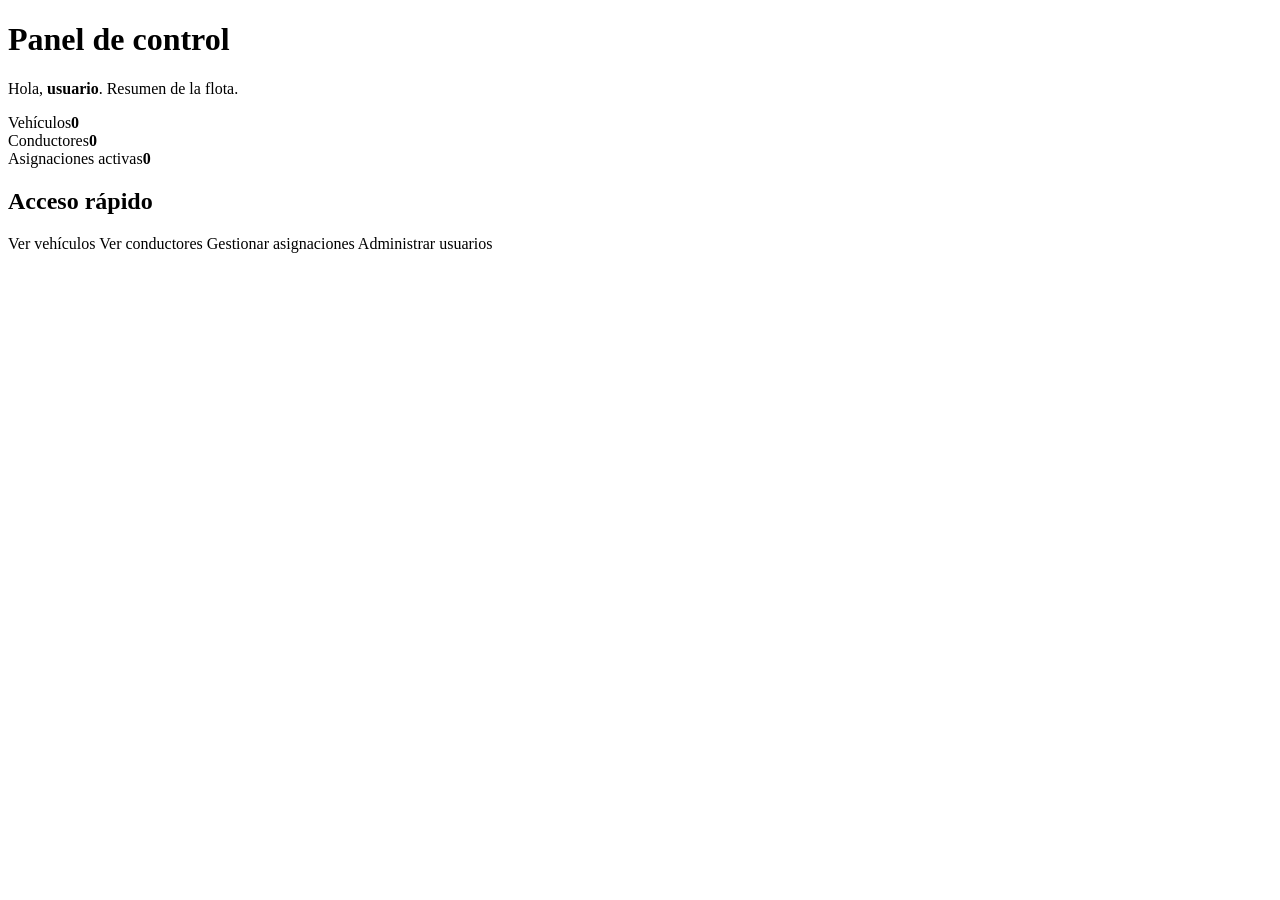
<file: src/main/resources/templates/index.html>
<!DOCTYPE html>
<html lang="es" xmlns:th="http://www.thymeleaf.org">
<head>
  <meta charset="UTF-8">
  <meta name="viewport" content="width=device-width, initial-scale=1">
  <title>Inicio · Gestión de vehículos</title>
  <link rel="stylesheet" th:href="@{/css/app.css}">
</head>
<body>
<div th:replace="~{fragments/nav :: bar}"></div>
<main class="container">
  <div class="page-title">
    <div>
      <h1>Panel de control</h1>
      <p class="muted">Hola, <strong th:text="${username}">usuario</strong>. Resumen de la flota.</p>
    </div>
  </div>
  <div th:if="${mensaje}" class="notice" th:text="${mensaje}"></div>
  <div th:if="${error}" class="notice error" th:text="${error}"></div>
  <section class="stats">
    <article class="stat"><span class="muted">Vehículos</span><strong th:text="${totalVehiculos}">0</strong></article>
    <article class="stat"><span class="muted">Conductores</span><strong th:text="${totalConductores}">0</strong></article>
    <article class="stat"><span class="muted">Asignaciones activas</span><strong th:text="${asignacionesActivas}">0</strong></article>
  </section>
  <section class="panel">
    <h2>Acceso rápido</h2>
    <div class="actions">
      <a class="button" th:href="@{/vehiculos}">Ver vehículos</a>
      <a class="button" th:href="@{/conductores}">Ver conductores</a>
      <a class="button" th:href="@{/asignaciones}">Gestionar asignaciones</a>
      <a class="button secondary" th:if="${admin}" th:href="@{/usuarios}">Administrar usuarios</a>
    </div>
  </section>
</main>
</body>
</html>
</file>
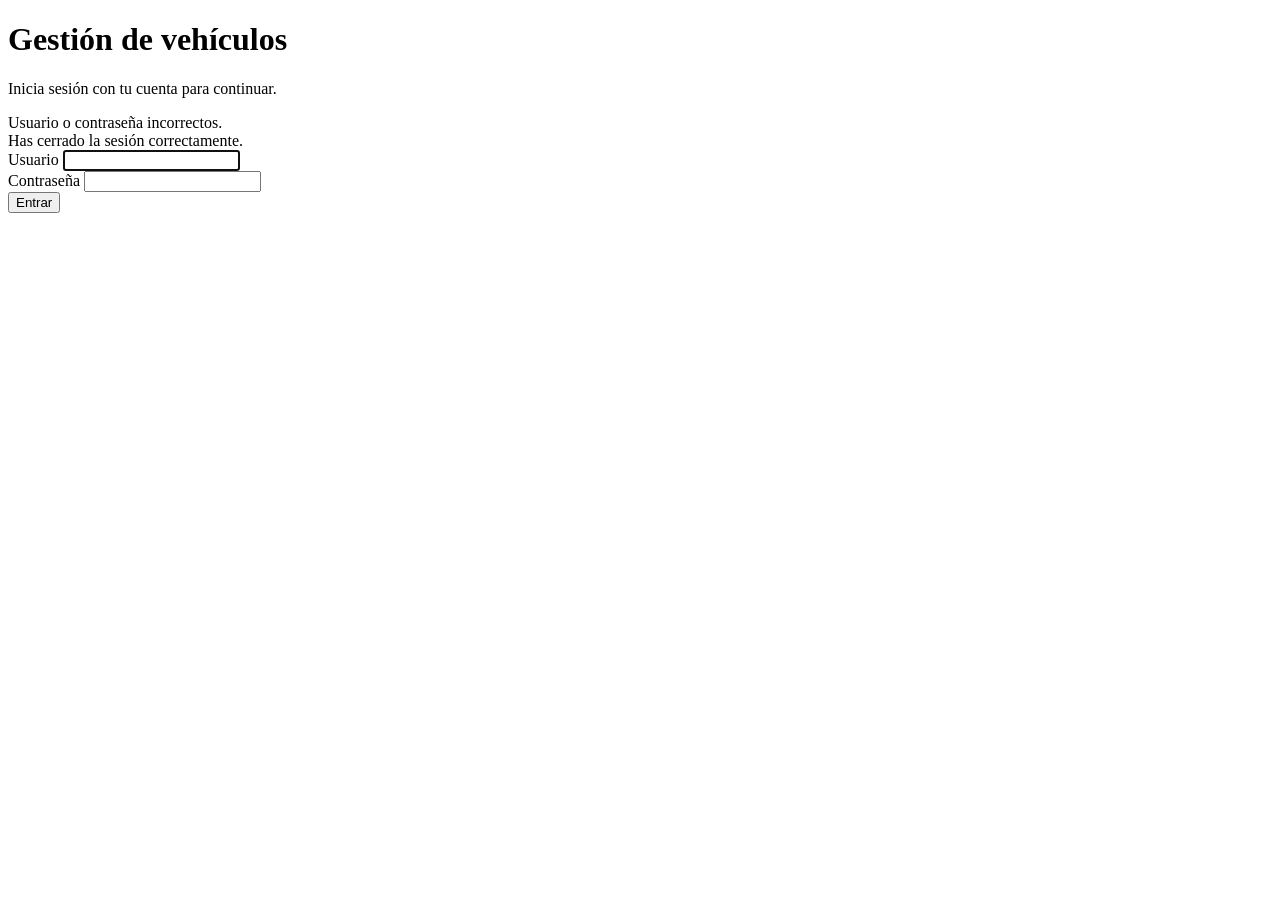
<file: src/main/resources/templates/login.html>
<!DOCTYPE html>
<html lang="es" xmlns:th="http://www.thymeleaf.org">
<head>
  <meta charset="UTF-8">
  <meta name="viewport" content="width=device-width, initial-scale=1">
  <title>Iniciar sesión · Gestión de vehículos</title>
  <link rel="stylesheet" th:href="@{/css/app.css}">
</head>
<body class="login-page">
<main class="login-card">
  <h1>Gestión de vehículos</h1>
  <p class="muted">Inicia sesión con tu cuenta para continuar.</p>
  <div class="notice error" th:if="${param.error}">Usuario o contraseña incorrectos.</div>
  <div class="notice" th:if="${param.logout}">Has cerrado la sesión correctamente.</div>
  <form th:action="@{/login}" method="post">
    <div class="field">
      <label for="username">Usuario</label>
      <input id="username" name="username" type="text" autocomplete="username" required autofocus>
    </div>
    <div class="field">
      <label for="password">Contraseña</label>
      <input id="password" name="password" type="password" autocomplete="current-password" required>
    </div>
    <button class="button" type="submit">Entrar</button>
  </form>
</main>
</body>
</html>
</file>
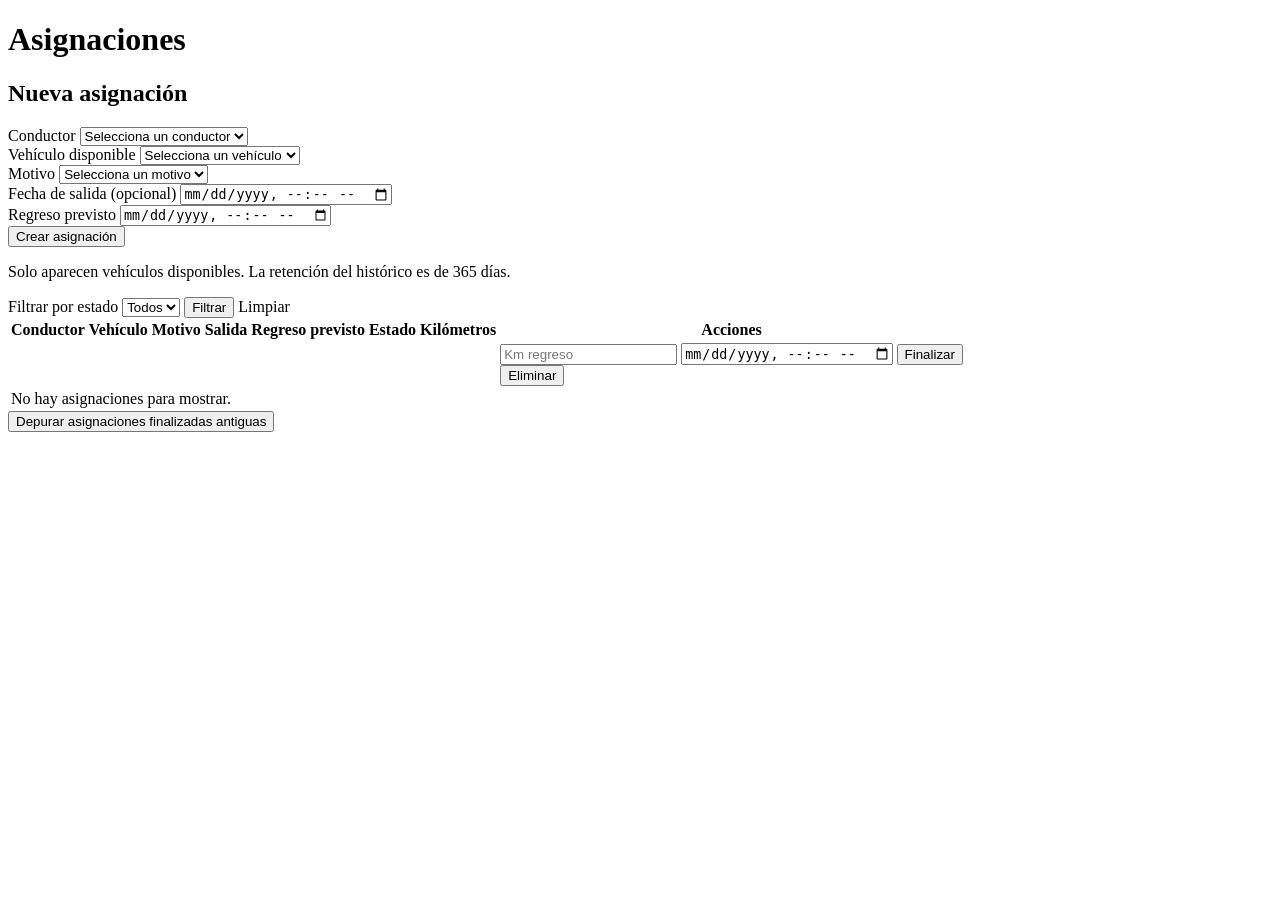
<file: src/main/resources/templates/asignaciones/lista.html>
<!DOCTYPE html>
<html lang="es" xmlns:th="http://www.thymeleaf.org">
<head>
  <meta charset="UTF-8">
  <meta name="viewport" content="width=device-width, initial-scale=1">
  <title>Asignaciones · Gestión de vehículos</title>
  <link rel="stylesheet" th:href="@{/css/app.css}">
</head>
<body>
<div th:replace="~{fragments/nav :: bar}"></div>
<main class="container">
  <div class="page-title"><h1>Asignaciones</h1></div>
  <div th:if="${mensaje}" class="notice" th:text="${mensaje}"></div>
  <div th:if="${error}" class="notice error" th:text="${error}"></div>

  <section class="panel">
    <h2>Nueva asignación</h2>
    <form th:action="@{/asignaciones}" th:object="${asignacionForm}" method="post">
      <div class="grid">
        <div class="field">
          <label for="conductorId">Conductor</label>
          <select id="conductorId" th:field="*{conductorId}" required>
            <option value="">Selecciona un conductor</option>
            <option th:each="conductor : ${conductores}" th:value="${conductor.id}" th:text="${conductor.nombre}"></option>
          </select>
          <div class="error-text" th:errors="*{conductorId}"></div>
        </div>
        <div class="field">
          <label for="vehiculoId">Vehículo disponible</label>
          <select id="vehiculoId" th:field="*{vehiculoId}" required>
            <option value="">Selecciona un vehículo</option>
            <option th:each="vehiculo : ${vehiculosDisponibles}" th:value="${vehiculo.id}" th:text="${vehiculo.matricula + ' · ' + vehiculo.kilometraje + ' km'}"></option>
          </select>
          <div class="error-text" th:errors="*{vehiculoId}"></div>
        </div>
        <div class="field">
          <label for="motivo">Motivo</label>
          <select id="motivo" th:field="*{motivo}" required>
            <option value="">Selecciona un motivo</option>
            <option th:each="motivo : ${motivos}" th:value="${motivo}" th:text="${motivo.etiqueta}"></option>
          </select>
          <div class="error-text" th:errors="*{motivo}"></div>
        </div>
        <div class="field">
          <label for="fechaSalida">Fecha de salida (opcional)</label>
          <input id="fechaSalida" type="datetime-local" th:field="*{fechaSalida}">
        </div>
        <div class="field">
          <label for="fechaPrevistaRegreso">Regreso previsto</label>
          <input id="fechaPrevistaRegreso" type="datetime-local" th:field="*{fechaPrevistaRegreso}" required>
          <div class="error-text" th:errors="*{fechaPrevistaRegreso}"></div>
        </div>
      </div>
      <button class="button" type="submit">Crear asignación</button>
    </form>
    <p class="muted">Solo aparecen vehículos disponibles. La retención del histórico es de <span th:text="${retencionDias}">365</span> días.</p>
  </section>

  <section class="panel">
    <form class="actions" method="get" th:action="@{/asignaciones}">
      <label for="filtroEstado">Filtrar por estado</label>
      <select id="filtroEstado" name="estado">
        <option value="">Todos</option>
        <option th:each="estado : ${estadosAsignacion}" th:value="${estado}" th:text="${estado}" th:selected="${estado == estadoSeleccionado}"></option>
      </select>
      <button class="button secondary" type="submit">Filtrar</button>
      <a class="button secondary" th:href="@{/asignaciones}">Limpiar</a>
    </form>
  </section>

  <section class="panel table-wrap">
    <table>
      <thead><tr><th>Conductor</th><th>Vehículo</th><th>Motivo</th><th>Salida</th><th>Regreso previsto</th><th>Estado</th><th>Kilómetros</th><th>Acciones</th></tr></thead>
      <tbody>
      <tr th:each="asignacion : ${asignaciones}">
        <td th:text="${asignacion.conductorNombre}"></td>
        <td th:text="${asignacion.vehiculoMatricula}"></td>
        <td th:text="${asignacion.motivo.etiqueta}"></td>
        <td th:text="${#temporals.format(asignacion.fechaSalida, 'dd/MM/yyyy HH:mm')}"></td>
        <td th:text="${#temporals.format(asignacion.fechaPrevistaRegreso, 'dd/MM/yyyy HH:mm')}"></td>
        <td><span class="badge" th:classappend="${asignacion.estadoAsignacion.name() == 'ACTIVA'} ? ' info' : ''" th:text="${asignacion.estadoAsignacion}"></span></td>
        <td th:text="${asignacion.kmSalida + ' → ' + (asignacion.kmRegreso == null ? '—' : asignacion.kmRegreso)}"></td>
        <td>
          <form class="inline-form" th:if="${asignacion.estadoAsignacion.name() == 'ACTIVA'}"
                th:action="@{/asignaciones/{id}/finalizar(id=${asignacion.id})}" method="post">
            <input name="kmRegreso" type="number" min="0" th:min="${asignacion.kmSalida}" placeholder="Km regreso" required>
            <input name="fechaRegresoReal" type="datetime-local">
            <button class="button" type="submit">Finalizar</button>
          </form>
          <form th:if="${admin and asignacion.estadoAsignacion.name() == 'FINALIZADA'}"
                th:action="@{/asignaciones/{id}/eliminar(id=${asignacion.id})}" method="post">
            <button class="button danger" type="submit">Eliminar</button>
          </form>
        </td>
      </tr>
      <tr th:if="${#lists.isEmpty(asignaciones)}"><td class="empty" colspan="8">No hay asignaciones para mostrar.</td></tr>
      </tbody>
    </table>
  </section>
  <form th:if="${admin}" th:action="@{/asignaciones/depurar}" method="post">
    <button class="button danger" type="submit">Depurar asignaciones finalizadas antiguas</button>
  </form>
</main>
</body>
</html>
</file>
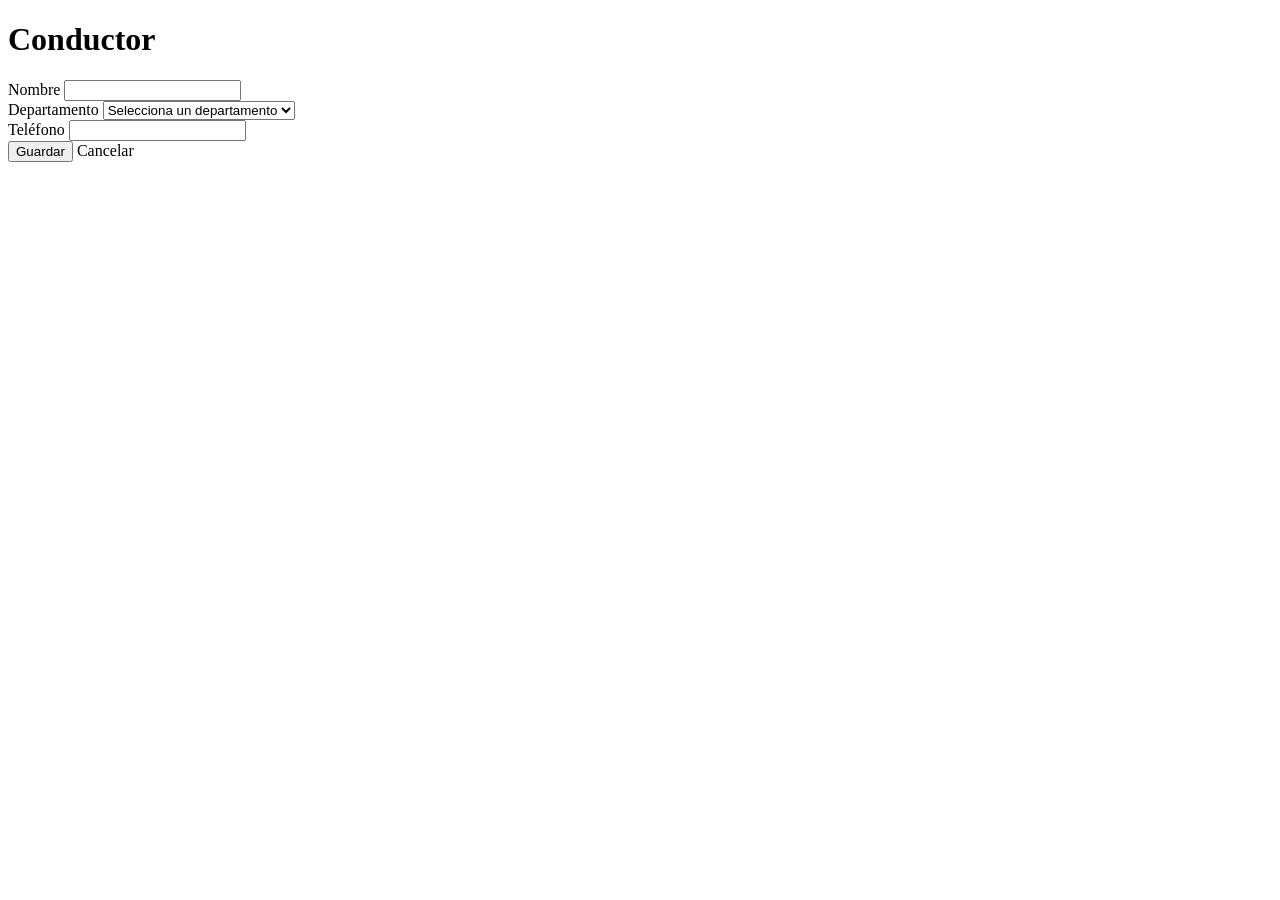
<file: src/main/resources/templates/conductores/formulario.html>
<!DOCTYPE html>
<html lang="es" xmlns:th="http://www.thymeleaf.org">
<head>
  <meta charset="UTF-8">
  <meta name="viewport" content="width=device-width, initial-scale=1">
  <title>Conductor · Gestión de vehículos</title>
  <link rel="stylesheet" th:href="@{/css/app.css}">
</head>
<body>
<div th:replace="~{fragments/nav :: bar}"></div>
<main class="container">
  <h1 th:text="${conductor.id == null ? 'Nuevo conductor' : 'Editar conductor'}">Conductor</h1>
  <section class="panel">
    <form th:object="${conductor}" th:action="${conductor.id == null} ? @{/conductores} : @{/conductores/{id}(id=${conductor.id})}" method="post">
      <div class="field">
        <label for="nombre">Nombre</label>
        <input id="nombre" th:field="*{nombre}" maxlength="100" required>
        <div class="error-text" th:errors="*{nombre}"></div>
      </div>
      <div class="field">
        <label for="departamento">Departamento</label>
        <select id="departamento" th:field="*{departamento}" required>
          <option value="">Selecciona un departamento</option>
          <option th:each="departamento : ${departamentos}" th:value="${departamento}" th:text="${departamento.etiqueta}"></option>
        </select>
        <div class="error-text" th:errors="*{departamento}"></div>
      </div>
      <div class="field">
        <label for="telefono">Teléfono</label>
        <input id="telefono" th:field="*{telefono}" maxlength="20">
        <div class="error-text" th:errors="*{telefono}"></div>
      </div>
      <div class="actions">
        <button class="button" type="submit">Guardar</button>
        <a class="button secondary" th:href="@{/conductores}">Cancelar</a>
      </div>
    </form>
  </section>
</main>
</body>
</html>
</file>
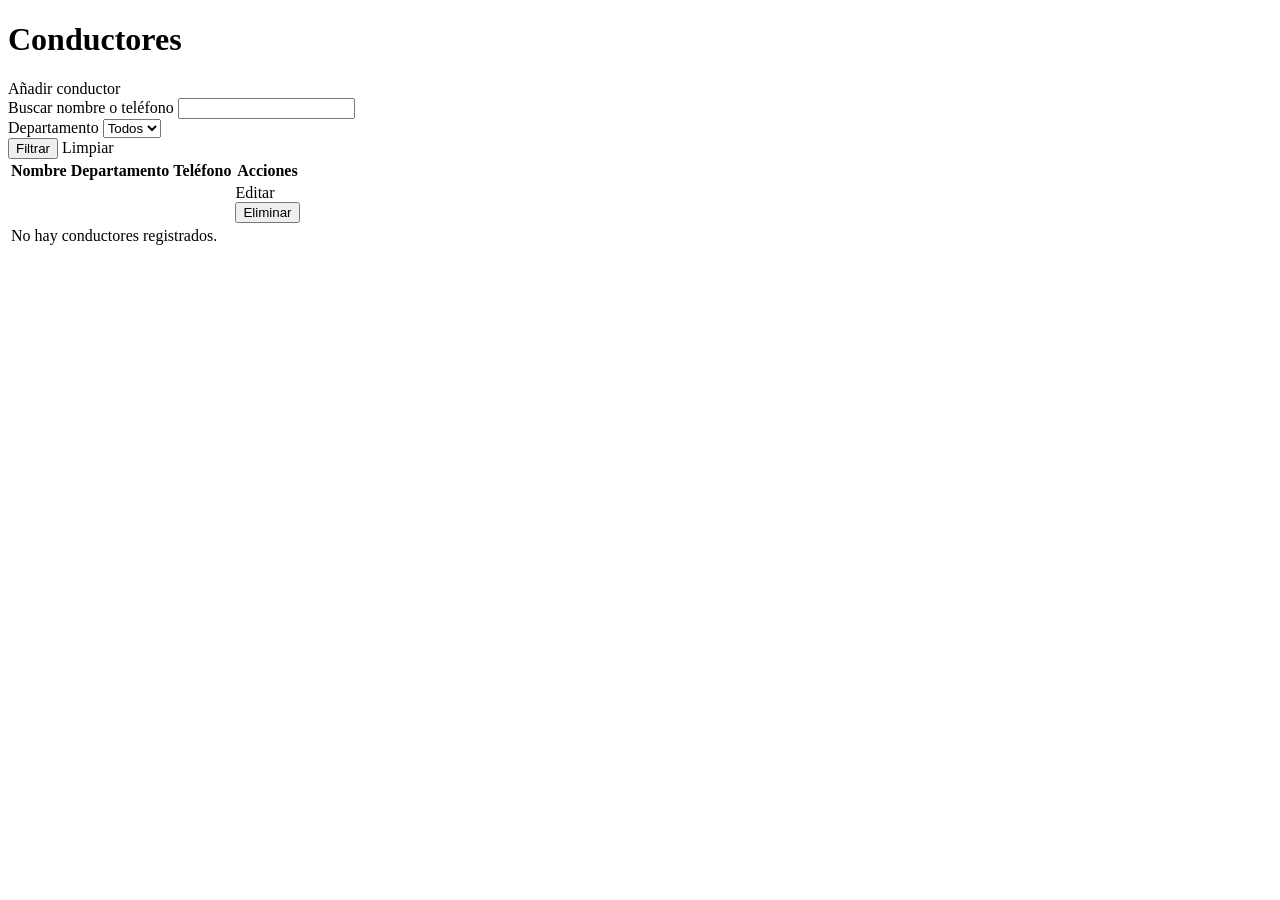
<file: src/main/resources/templates/conductores/lista.html>
<!DOCTYPE html>
<html lang="es" xmlns:th="http://www.thymeleaf.org">
<head>
  <meta charset="UTF-8">
  <meta name="viewport" content="width=device-width, initial-scale=1">
  <title>Conductores · Gestión de vehículos</title>
  <link rel="stylesheet" th:href="@{/css/app.css}">
</head>
<body>
<div th:replace="~{fragments/nav :: bar}"></div>
<main class="container">
  <div class="page-title"><h1>Conductores</h1><a class="button" th:if="${admin}" th:href="@{/conductores/nuevo}">Añadir conductor</a></div>
  <div th:if="${mensaje}" class="notice" th:text="${mensaje}"></div>
  <div th:if="${error}" class="notice error" th:text="${error}"></div>
  <section class="panel">
    <form class="grid" method="get" th:action="@{/conductores}">
      <div class="field">
        <label for="q">Buscar nombre o teléfono</label>
        <input id="q" name="q" th:value="${consulta}">
      </div>
      <div class="field">
        <label for="departamentoFiltro">Departamento</label>
        <select id="departamentoFiltro" name="departamento">
          <option value="">Todos</option>
          <option th:each="departamento : ${departamentos}" th:value="${departamento}" th:text="${departamento.etiqueta}" th:selected="${departamento == departamentoSeleccionado}"></option>
        </select>
      </div>
      <div class="actions">
        <button class="button secondary" type="submit">Filtrar</button>
        <a class="button secondary" th:href="@{/conductores}">Limpiar</a>
      </div>
    </form>
  </section>
  <section class="panel table-wrap">
    <table>
      <thead><tr><th>Nombre</th><th>Departamento</th><th>Teléfono</th><th th:if="${admin}">Acciones</th></tr></thead>
      <tbody>
      <tr th:each="conductor : ${conductores}">
        <td th:text="${conductor.nombre}"></td>
        <td th:text="${conductor.departamento.etiqueta}"></td>
        <td th:text="${conductor.telefono ?: '—'}"></td>
        <td th:if="${admin}">
          <div class="actions">
            <a class="button secondary" th:href="@{/conductores/{id}/editar(id=${conductor.id})}">Editar</a>
            <form th:action="@{/conductores/{id}/eliminar(id=${conductor.id})}" method="post">
              <button class="button danger" type="submit">Eliminar</button>
            </form>
          </div>
        </td>
      </tr>
      <tr th:if="${#lists.isEmpty(conductores)}"><td class="empty" colspan="4">No hay conductores registrados.</td></tr>
      </tbody>
    </table>
  </section>
</main>
</body>
</html>
</file>
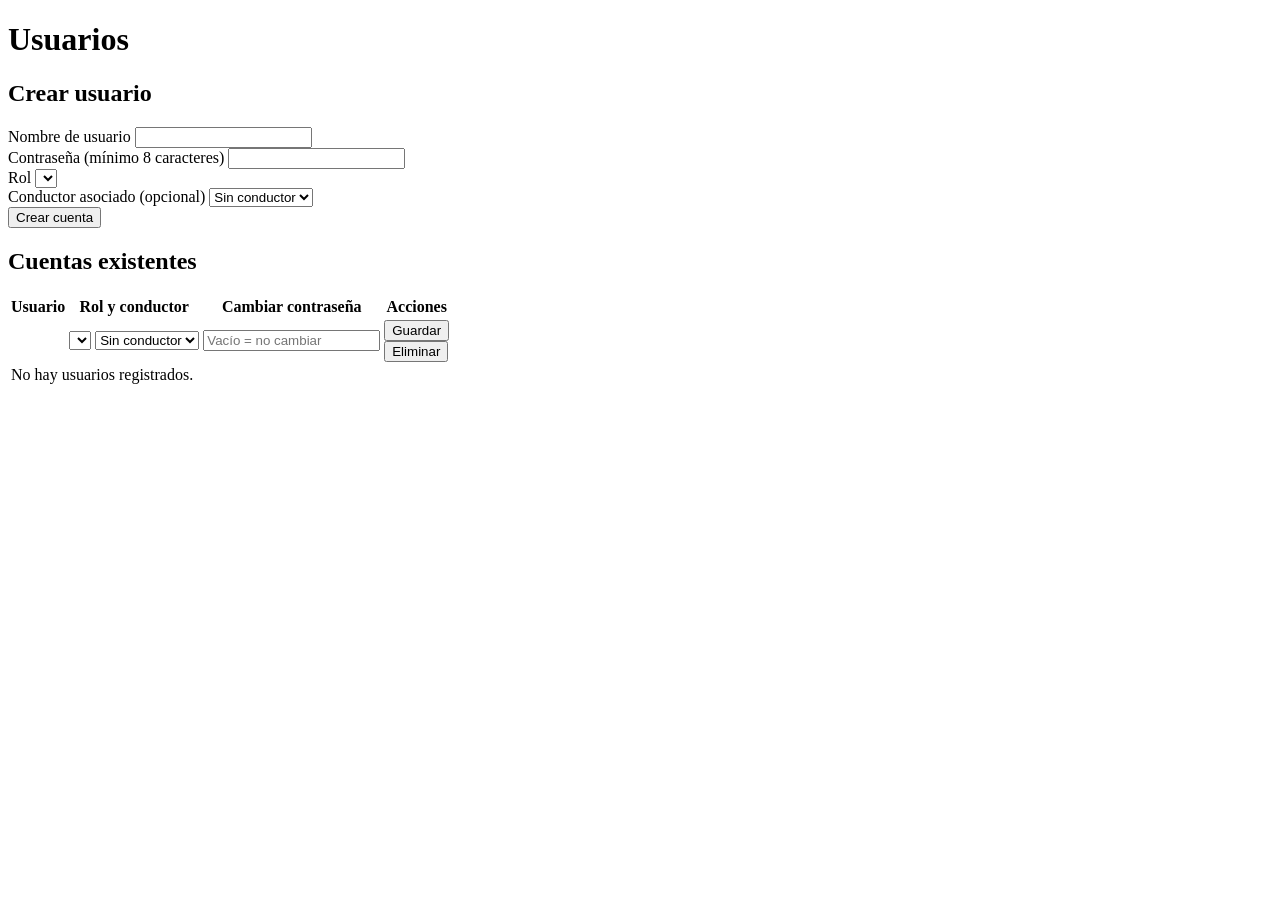
<file: src/main/resources/templates/usuarios/lista.html>
<!DOCTYPE html>
<html lang="es" xmlns:th="http://www.thymeleaf.org">
<head>
  <meta charset="UTF-8">
  <meta name="viewport" content="width=device-width, initial-scale=1">
  <title>Usuarios · Gestión de vehículos</title>
  <link rel="stylesheet" th:href="@{/css/app.css}">
</head>
<body>
<div th:replace="~{fragments/nav :: bar}"></div>
<main class="container">
  <div class="page-title"><h1>Usuarios</h1></div>
  <div th:if="${mensaje}" class="notice" th:text="${mensaje}"></div>
  <div th:if="${error}" class="notice error" th:text="${error}"></div>

  <section class="panel">
    <h2>Crear usuario</h2>
    <form th:action="@{/usuarios}" th:object="${usuarioForm}" method="post">
      <div class="grid">
        <div class="field">
          <label for="username">Nombre de usuario</label>
          <input id="username" th:field="*{username}" maxlength="50" autocomplete="off" required>
          <div class="error-text" th:errors="*{username}"></div>
        </div>
        <div class="field">
          <label for="password">Contraseña (mínimo 8 caracteres)</label>
          <input id="password" th:field="*{password}" type="password" minlength="8" maxlength="72" required>
          <div class="error-text" th:errors="*{password}"></div>
        </div>
        <div class="field">
          <label for="rol">Rol</label>
          <select id="rol" th:field="*{rol}" required>
            <option th:each="rol : ${roles}" th:value="${rol}" th:text="${rol}"></option>
          </select>
        </div>
        <div class="field">
          <label for="conductorId">Conductor asociado (opcional)</label>
          <select id="conductorId" th:field="*{conductorId}">
            <option value="">Sin conductor</option>
            <option th:each="conductor : ${conductores}" th:value="${conductor.id}" th:text="${conductor.nombre}"></option>
          </select>
        </div>
      </div>
      <button class="button" type="submit">Crear cuenta</button>
    </form>
  </section>

  <section class="panel table-wrap">
    <h2>Cuentas existentes</h2>
    <table>
      <thead><tr><th>Usuario</th><th>Rol y conductor</th><th>Cambiar contraseña</th><th>Acciones</th></tr></thead>
      <tbody>
      <tr th:each="usuario : ${usuarios}">
        <td>
          <form th:id="${'update-' + usuario.id}" th:action="@{/usuarios/{id}(id=${usuario.id})}" method="post"></form>
          <strong th:text="${usuario.username}"></strong>
          <div class="muted" th:if="${usuario.conductor != null}"
               th:text="${'Conductor #' + usuario.conductor.id}"></div>
        </td>
        <td>
          <div class="inline-form">
            <select name="rol" th:attr="form=${'update-' + usuario.id}" aria-label="Rol">
              <option th:each="rol : ${roles}" th:value="${rol}" th:text="${rol}" th:selected="${rol == usuario.rol}"></option>
            </select>
            <select name="conductorId" th:attr="form=${'update-' + usuario.id}" aria-label="Conductor asociado">
              <option value="">Sin conductor</option>
              <option th:each="conductor : ${conductores}" th:value="${conductor.id}"
                      th:text="${conductor.nombre}"
                      th:selected="${usuario.conductor != null and conductor.id == usuario.conductor.id}"></option>
            </select>
          </div>
        </td>
        <td><input name="password" th:attr="form=${'update-' + usuario.id}" type="password" minlength="8" maxlength="72" placeholder="Vacío = no cambiar"></td>
        <td>
          <div class="actions">
            <button class="button" th:attr="form=${'update-' + usuario.id}" type="submit">Guardar</button>
            <form th:action="@{/usuarios/{id}/eliminar(id=${usuario.id})}" method="post">
              <button class="button danger" type="submit">Eliminar</button>
            </form>
          </div>
        </td>
      </tr>
      <tr th:if="${#lists.isEmpty(usuarios)}"><td class="empty" colspan="4">No hay usuarios registrados.</td></tr>
      </tbody>
    </table>
  </section>
</main>
</body>
</html>
</file>
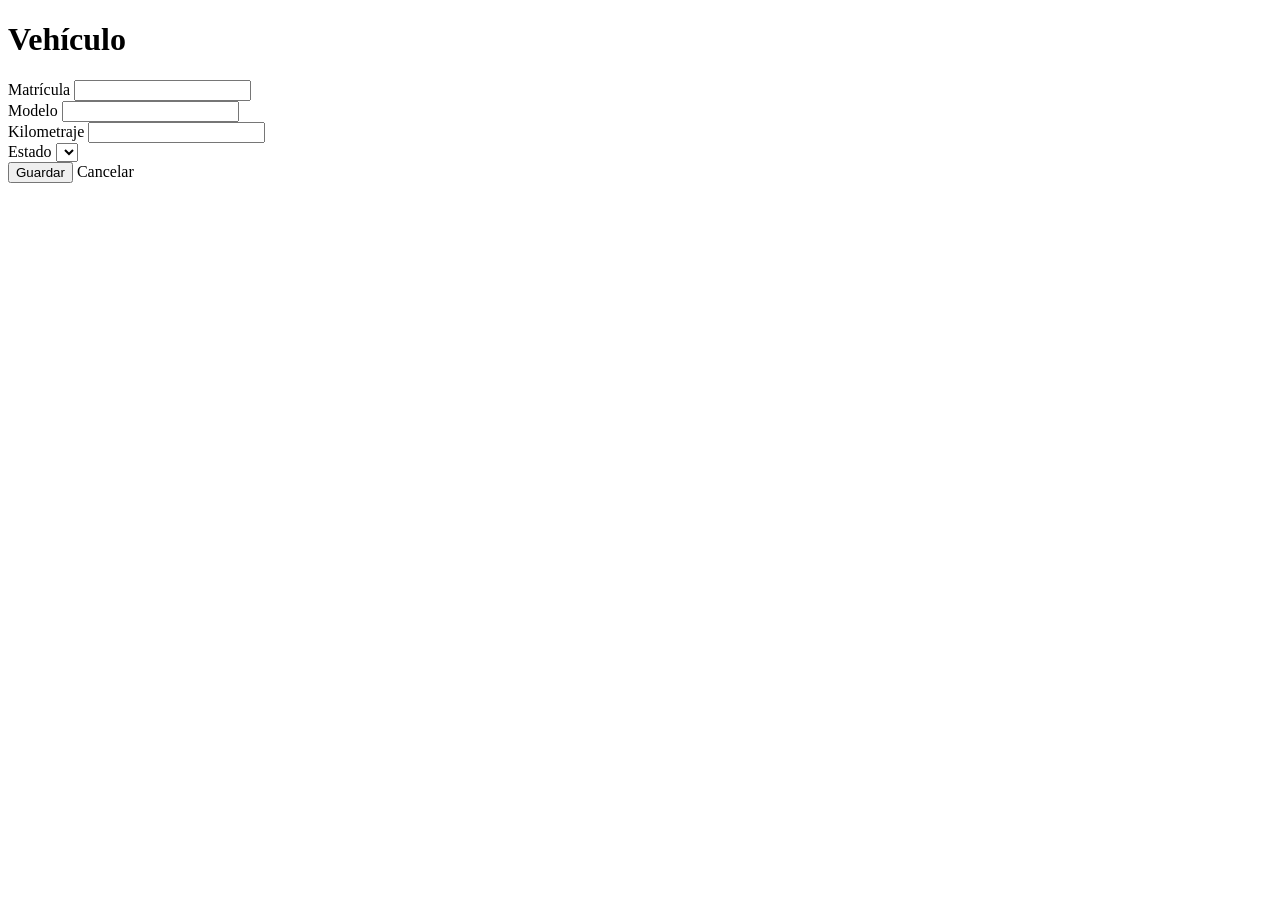
<file: src/main/resources/templates/vehiculos/formulario.html>
<!DOCTYPE html>
<html lang="es" xmlns:th="http://www.thymeleaf.org">
<head>
  <meta charset="UTF-8">
  <meta name="viewport" content="width=device-width, initial-scale=1">
  <title>Vehículo · Gestión de vehículos</title>
  <link rel="stylesheet" th:href="@{/css/app.css}">
</head>
<body>
<div th:replace="~{fragments/nav :: bar}"></div>
<main class="container">
  <h1 th:text="${vehiculo.id == null ? 'Nuevo vehículo' : 'Editar vehículo'}">Vehículo</h1>
  <section class="panel">
    <form th:object="${vehiculo}" th:action="${vehiculo.id == null} ? @{/vehiculos} : @{/vehiculos/{id}(id=${vehiculo.id})}" method="post">
      <div class="field">
        <label for="matricula">Matrícula</label>
        <input id="matricula" th:field="*{matricula}" maxlength="20" required>
        <div class="error-text" th:errors="*{matricula}"></div>
      </div>
      <div class="field">
        <label for="modelo">Modelo</label>
        <input id="modelo" th:field="*{modelo}" maxlength="100">
        <div class="error-text" th:errors="*{modelo}"></div>
      </div>
      <div class="field">
        <label for="kilometraje">Kilometraje</label>
        <input id="kilometraje" type="number" min="0" th:field="*{kilometraje}" required>
        <div class="error-text" th:errors="*{kilometraje}"></div>
      </div>
      <div class="field">
        <label for="estado">Estado</label>
        <select id="estado" th:field="*{estado}" required>
          <option th:each="estado : ${estadosVehiculo}" th:value="${estado}" th:text="${estado}"></option>
        </select>
      </div>
      <div class="actions">
        <button class="button" type="submit">Guardar</button>
        <a class="button secondary" th:href="@{/vehiculos}">Cancelar</a>
      </div>
    </form>
  </section>
</main>
</body>
</html>
</file>
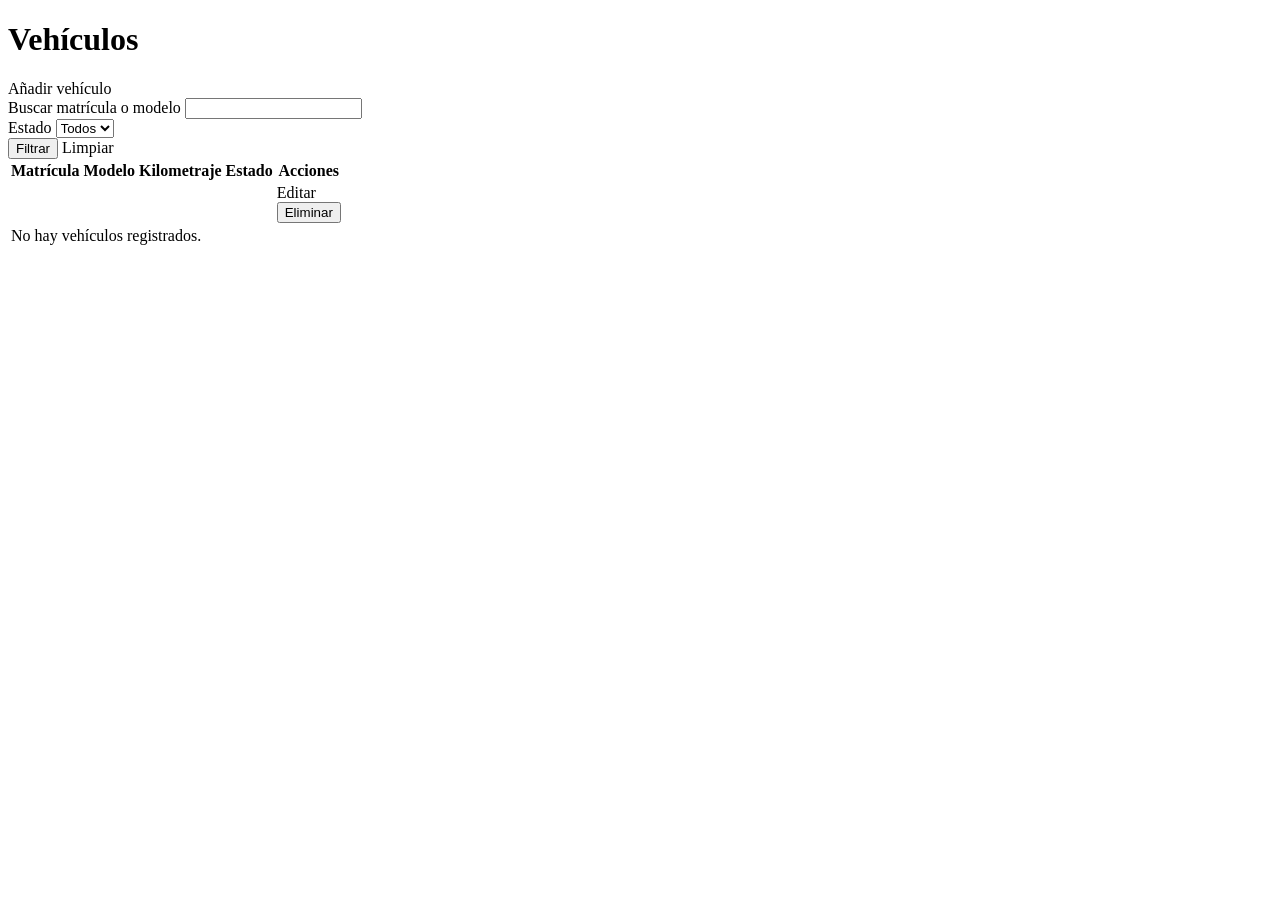
<file: src/main/resources/templates/vehiculos/lista.html>
<!DOCTYPE html>
<html lang="es" xmlns:th="http://www.thymeleaf.org">
<head>
  <meta charset="UTF-8">
  <meta name="viewport" content="width=device-width, initial-scale=1">
  <title>Vehículos · Gestión de vehículos</title>
  <link rel="stylesheet" th:href="@{/css/app.css}">
</head>
<body>
<div th:replace="~{fragments/nav :: bar}"></div>
<main class="container">
  <div class="page-title"><h1>Vehículos</h1><a class="button" th:if="${admin}" th:href="@{/vehiculos/nuevo}">Añadir vehículo</a></div>
  <div th:if="${mensaje}" class="notice" th:text="${mensaje}"></div>
  <div th:if="${error}" class="notice error" th:text="${error}"></div>
  <section class="panel">
    <form class="grid" method="get" th:action="@{/vehiculos}">
      <div class="field">
        <label for="q">Buscar matrícula o modelo</label>
        <input id="q" name="q" th:value="${consulta}">
      </div>
      <div class="field">
        <label for="estadoFiltro">Estado</label>
        <select id="estadoFiltro" name="estado">
          <option value="">Todos</option>
          <option th:each="estado : ${estadosVehiculo}" th:value="${estado}" th:text="${estado}" th:selected="${estado == estadoSeleccionado}"></option>
        </select>
      </div>
      <div class="actions">
        <button class="button secondary" type="submit">Filtrar</button>
        <a class="button secondary" th:href="@{/vehiculos}">Limpiar</a>
      </div>
    </form>
  </section>
  <section class="panel table-wrap">
    <table>
      <thead><tr><th>Matrícula</th><th>Modelo</th><th>Kilometraje</th><th>Estado</th><th th:if="${admin}">Acciones</th></tr></thead>
      <tbody>
      <tr th:each="vehiculo : ${vehiculos}">
        <td th:text="${vehiculo.matricula}"></td>
        <td th:text="${vehiculo.modelo ?: '—'}"></td>
        <td th:text="${vehiculo.kilometraje}"></td>
        <td><span class="badge" th:text="${vehiculo.estado}"></span></td>
        <td th:if="${admin}">
          <div class="actions">
            <a class="button secondary" th:href="@{/vehiculos/{id}/editar(id=${vehiculo.id})}">Editar</a>
            <form th:action="@{/vehiculos/{id}/eliminar(id=${vehiculo.id})}" method="post">
              <button class="button danger" type="submit">Eliminar</button>
            </form>
          </div>
        </td>
      </tr>
      <tr th:if="${#lists.isEmpty(vehiculos)}"><td class="empty" colspan="5">No hay vehículos registrados.</td></tr>
      </tbody>
    </table>
  </section>
</main>
</body>
</html>
</file>
